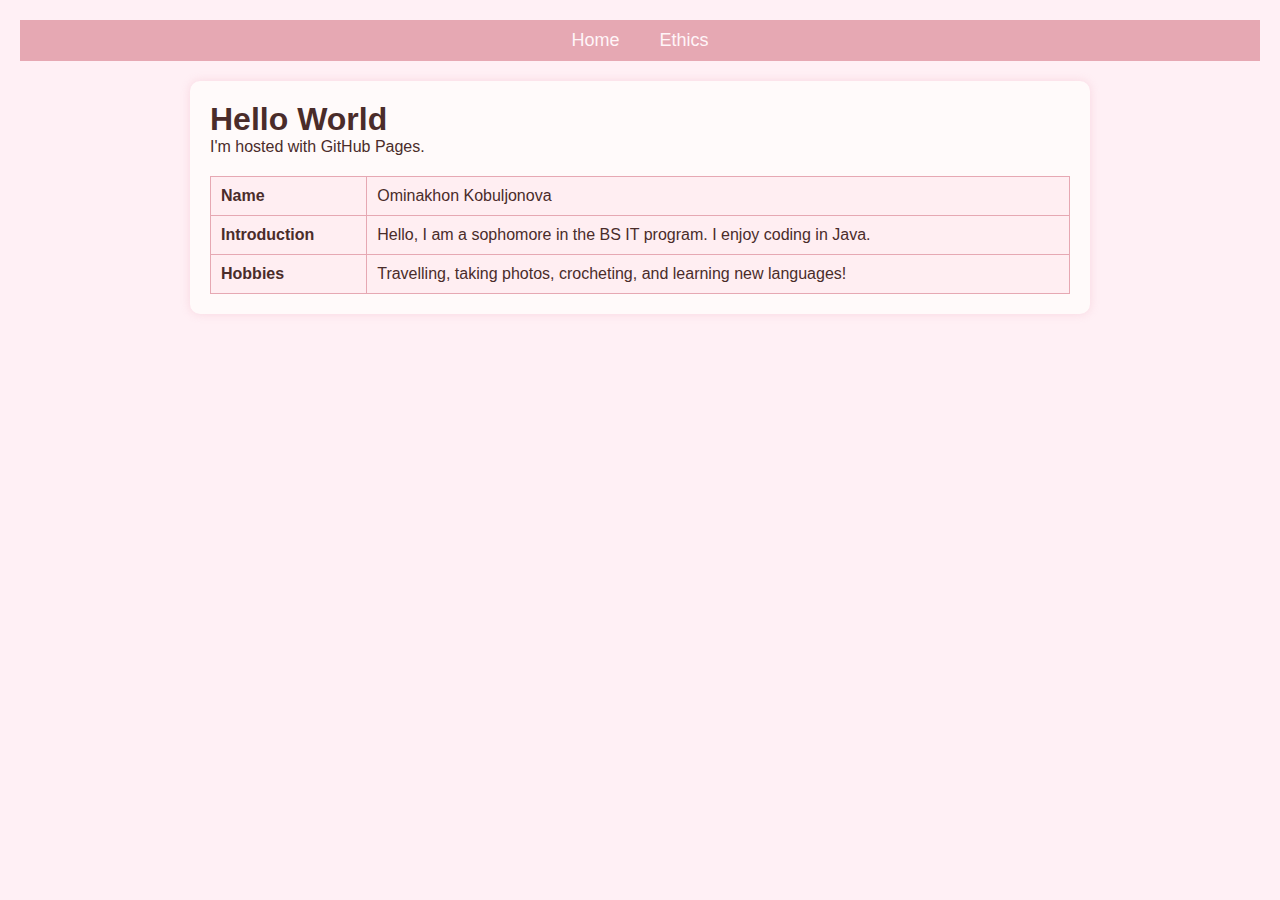
<file: index.html>
<!DOCTYPE html>
<html lang="en">
<head>
  <meta charset="UTF-8">
  <title>Home - Ominakhon Kobuljonova</title>
  <link rel="stylesheet" href="style.css">
</head>
<body>

  <header>
    <nav>
      <ul>
        <li><a href="index.html">Home</a></li>
        <li><a href="ethics.html">Ethics</a></li>
      </ul>
    </nav>
  </header>

  <main>
    <h1>Hello World</h1>
    <p>I'm hosted with GitHub Pages.</p>

    <table>
      <tr>
        <td><strong>Name</strong></td>
        <td>Ominakhon Kobuljonova</td>
      </tr>
      <tr>
        <td><strong>Introduction</strong></td>
        <td>Hello, I am a sophomore in the BS IT program. I enjoy coding in Java.</td>
      </tr>
      <tr>
        <td><strong>Hobbies</strong></td>
        <td>Travelling, taking photos, crocheting, and learning new languages!</td>
      </tr>
    </table>
  </main>

</body>
</html>
</file>
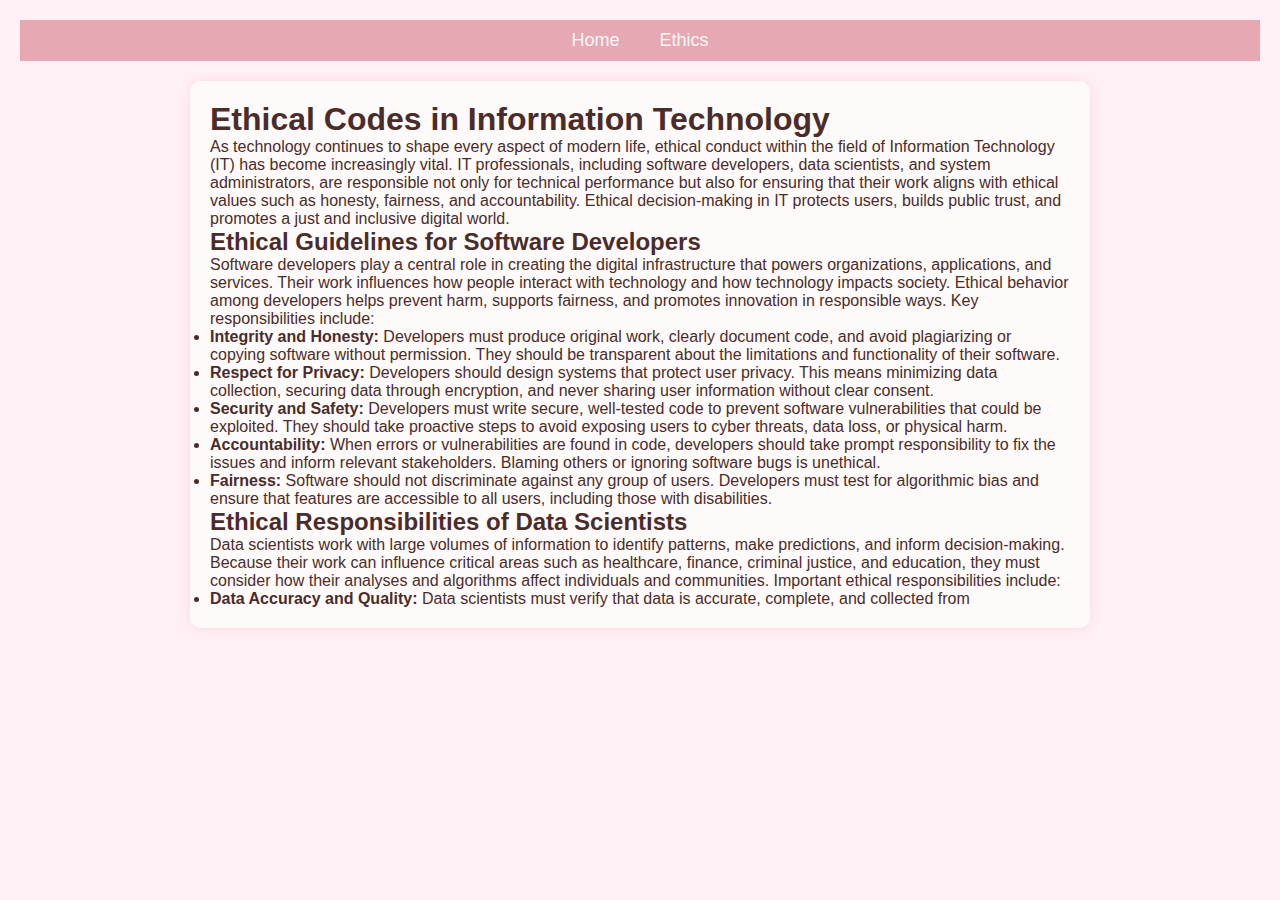
<file: ethics.html>
<!DOCTYPE html>
<html lang="en">
<head>
  <meta charset="UTF-8">
  <title>Ethics - IT 304</title>
  <link rel="stylesheet" href="style.css">
</head>
<body>
  <header>
    <nav>
      <ul>
        <li><a href="index.html">Home</a></li>
        <li><a href="ethics.html">Ethics</a></li>
      </ul>
    </nav>
  </header>

  <main>
    <h1>Ethical Codes in Information Technology
    </h1>
    <p style="line-height: 1.8;"></p>

    <p>As technology continues to shape every aspect of modern life, ethical conduct within the field of Information Technology (IT) has become increasingly vital. IT professionals, including software developers, data scientists, and system administrators, are responsible not only for technical performance but also for ensuring that their work aligns with ethical values such as honesty, fairness, and accountability. Ethical decision-making in IT protects users, builds public trust, and promotes a just and inclusive digital world.</p>

    <h2>Ethical Guidelines for Software Developers</h2>
    <p>Software developers play a central role in creating the digital infrastructure that powers organizations, applications, and services. Their work influences how people interact with technology and how technology impacts society. Ethical behavior among developers helps prevent harm, supports fairness, and promotes innovation in responsible ways. Key responsibilities include:</p>
    
    <ul>
      <li><strong>Integrity and Honesty:</strong> Developers must produce original work, clearly document code, and avoid plagiarizing or copying software without permission. They should be transparent about the limitations and functionality of their software.</li>
      <li><strong>Respect for Privacy:</strong> Developers should design systems that protect user privacy. This means minimizing data collection, securing data through encryption, and never sharing user information without clear consent.</li>
      <li><strong>Security and Safety:</strong> Developers must write secure, well-tested code to prevent software vulnerabilities that could be exploited. They should take proactive steps to avoid exposing users to cyber threats, data loss, or physical harm.</li>
      <li><strong>Accountability:</strong> When errors or vulnerabilities are found in code, developers should take prompt responsibility to fix the issues and inform relevant stakeholders. Blaming others or ignoring software bugs is unethical.</li>
      <li><strong>Fairness:</strong> Software should not discriminate against any group of users. Developers must test for algorithmic bias and ensure that features are accessible to all users, including those with disabilities.</li>
    </ul>

    <h2>Ethical Responsibilities of Data Scientists</h2>
    <p>Data scientists work with large volumes of information to identify patterns, make predictions, and inform decision-making. Because their work can influence critical areas such as healthcare, finance, criminal justice, and education, they must consider how their analyses and algorithms affect individuals and communities. Important ethical responsibilities include:</p>

    <ul>
      <li><strong>Data Accuracy and Quality:</strong> Data scientists must verify that data is accurate, complete, and collected from
</file>
<file: style.css>
/* Reset and base styles */
* {
    margin: 0;
    padding: 0;
    box-sizing: border-box;
  }
  
  body {
    font-family: 'Segoe UI', sans-serif;
    background-color: #fff0f5; /* light peony pink */
    color: #4a2c2a; /* rich soft brown for contrast */
    padding: 20px;
  }
  
  /* Navigation bar */
  header {
    background-color: #e6a8b3; /* medium peony pink */
    padding: 10px 0;
    margin-bottom: 20px;
  }
  
  nav ul {
    display: flex;
    justify-content: center;
    list-style: none;
  }
  
  nav ul li {
    margin: 0 20px;
  }
  
  nav ul li a {
    color: #fff5f8; /* light cream-pink text */
    text-decoration: none;
    font-size: 18px;
  }
  
  nav ul li a:hover {
    text-decoration: underline;
  }
  
  /* Main content */
  main {
    max-width: 900px;
    margin: auto;
    background-color: #fffafa; /* soft blush background */
    padding: 20px;
    border-radius: 10px;
    box-shadow: 0 0 10px rgba(233, 156, 175, 0.3);
  }
  
  /* Table styling */
  table {
    width: 100%;
    border-collapse: collapse;
    margin-top: 20px;
    background-color: #ffeef2; /* very light peony tone */
  }
  
  table, th, td {
    border: 1px solid #e6a8b3; /* matching table border */
  }
  
  td {
    padding: 10px;
    vertical-align: top;
  }
</file>
